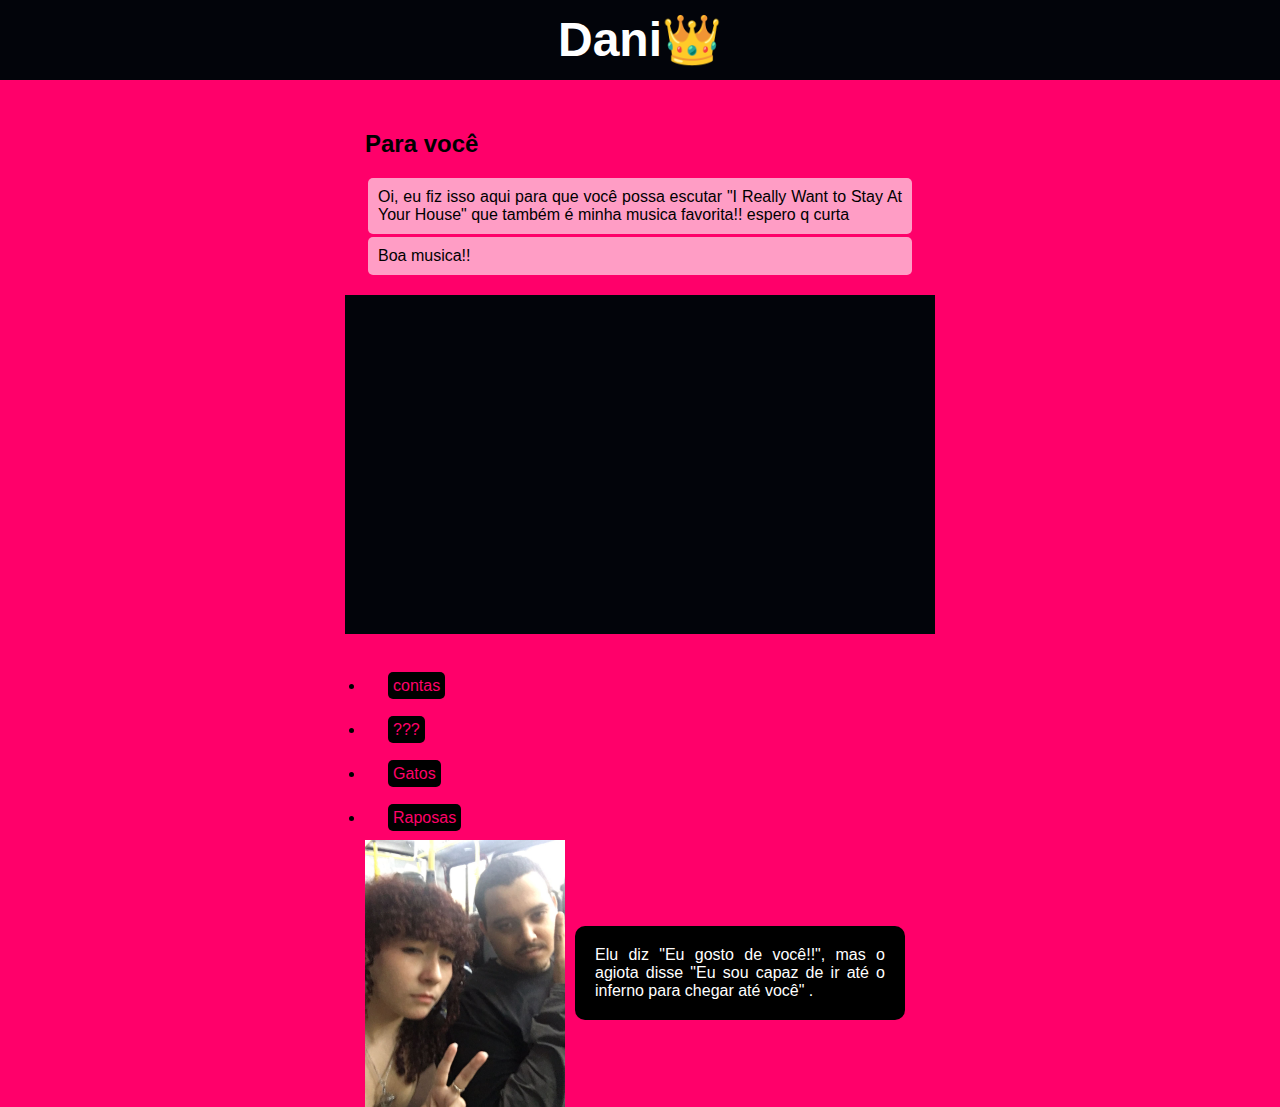
<file: index.html>
<!DOCTYPE html>
<html lang="pt-br">
<head>
    <meta charset="UTF-8">
    <meta http-equiv="X-UA-Compatible" content="IE=edge">
    <meta name="viewport" content="width=device-width, initial-scale=1.0">
    <title>Para meu viadinho</title>
    <link rel="stylesheet" href="style.css">
    <link rel="shortcut icon" href="img/icone.ico" type="image/x-icon">
</head>

<body>
    <header>
        <h1><a href="https://www.instagram.com/brooke.spyinx_cos/" target="_blank" rel="external" >Dani👑</a></h1>
        <script>
           /* var nome = prompt('qual é o seu nome ?');
            document.write(` <strong>${nome};-; </strong> `);*/
        </script>

    </header>

    <main>
        <section>
           <h2>Para você</h2> 
           <div class="text">
                <p>Oi, eu fiz isso aqui para que você possa escutar "I Really Want to Stay At Your House" que também é minha musica favorita!! espero q curta </p>
                <p>Boa musica!!</p>
           </div>
        </section>

        <div id="video">
            <iframe width="560" height="315" src="https://www.youtube.com/embed/KvMY1uzSC1E?si=aauFAQ4Z9SZnoeR2" title="YouTube video player" frameborder="0" allow="accelerometer; autoplay; clipboard-write; encrypted-media; gyroscope; picture-in-picture; web-share" referrerpolicy="strict-origin-when-cross-origin" allowfullscreen></iframe>
        </div>

        <nav>
            <ul>
            

                <li><a href="contas/escolha.html">contas</a></li>

                <li><a href="Segredo/index.html">???</a></li>

                <li><a href="Gatos/index.html">Gatos</a></li>

                <li><a href="Raposa/index.html">Raposas</a></li>

            </ul>
        </nav>

        <article>
            <img src="img/eu&ela.jpg" alt="Eu & Ela">
            <p id="texto">Elu diz "Eu gosto de você!!", mas o agiota disse "Eu sou capaz de ir até o inferno para chegar até você" .</p>
        </article>
    </main>
</body>
</html>
</file>
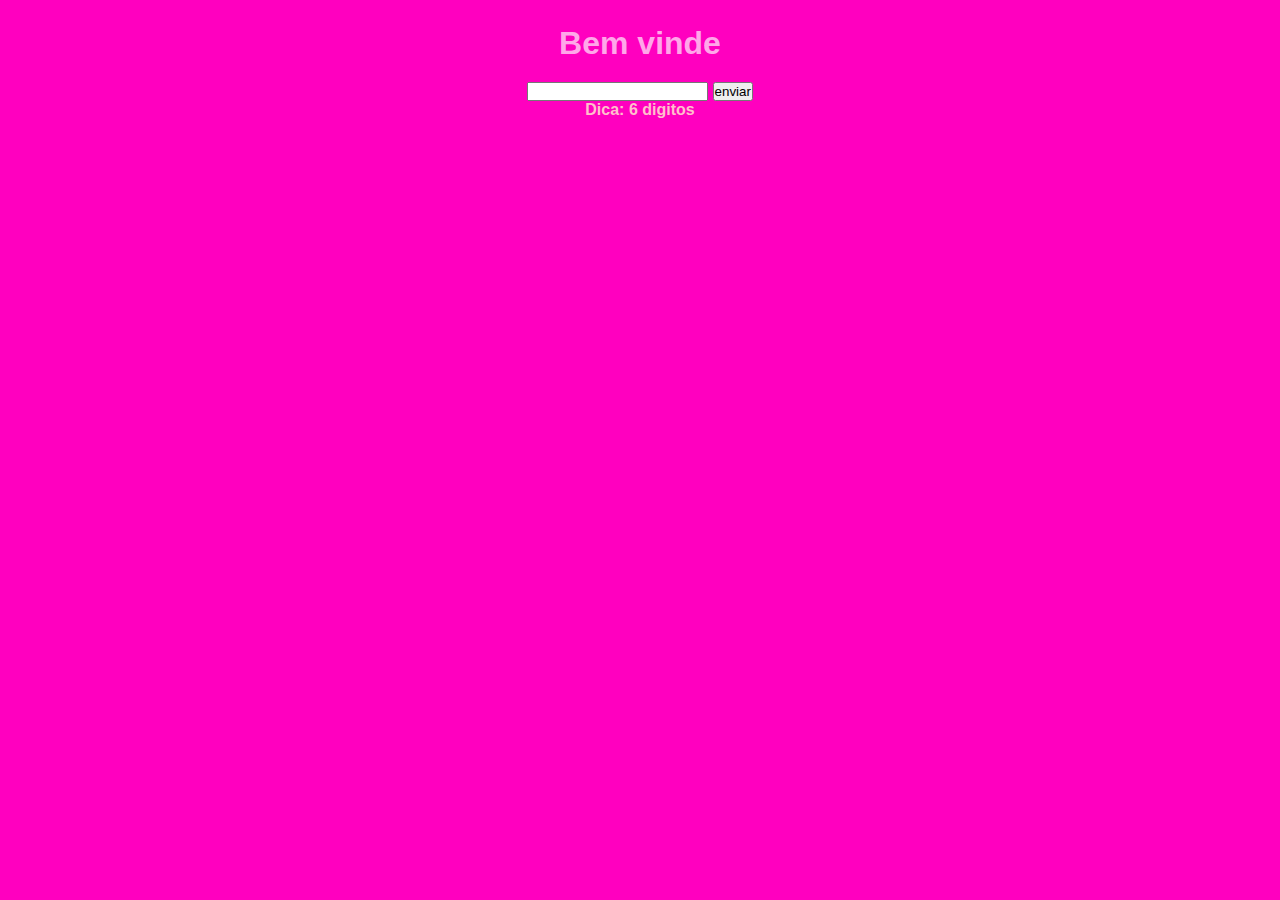
<file: Segredo/index.html>
<!DOCTYPE html>
<html lang="pt-br">
<head>
    <meta charset="UTF-8">
    <meta http-equiv="X-UA-Compatible" content="IE=edge">
    <meta name="viewport" content="width=device-width, initial-scale=1.0">
    <title>:)</title>
    <link rel="stylesheet" href="style.css">
</head>
<body>
    <div class="tudo">
        <header>
            <h1>Bem vinde</h1>
        </header>
        <nav>
            <input type="text" id="password" name="tope">

            <button onclick="validator()">enviar</button>
        
            <h4 id="erroId"class="erro erro-not">Dica: 6 digitos</h4>
        
            <script src="validator.js"></script>
            
                </div>
        </nav>
    </div>
</body>
</html>
</file>
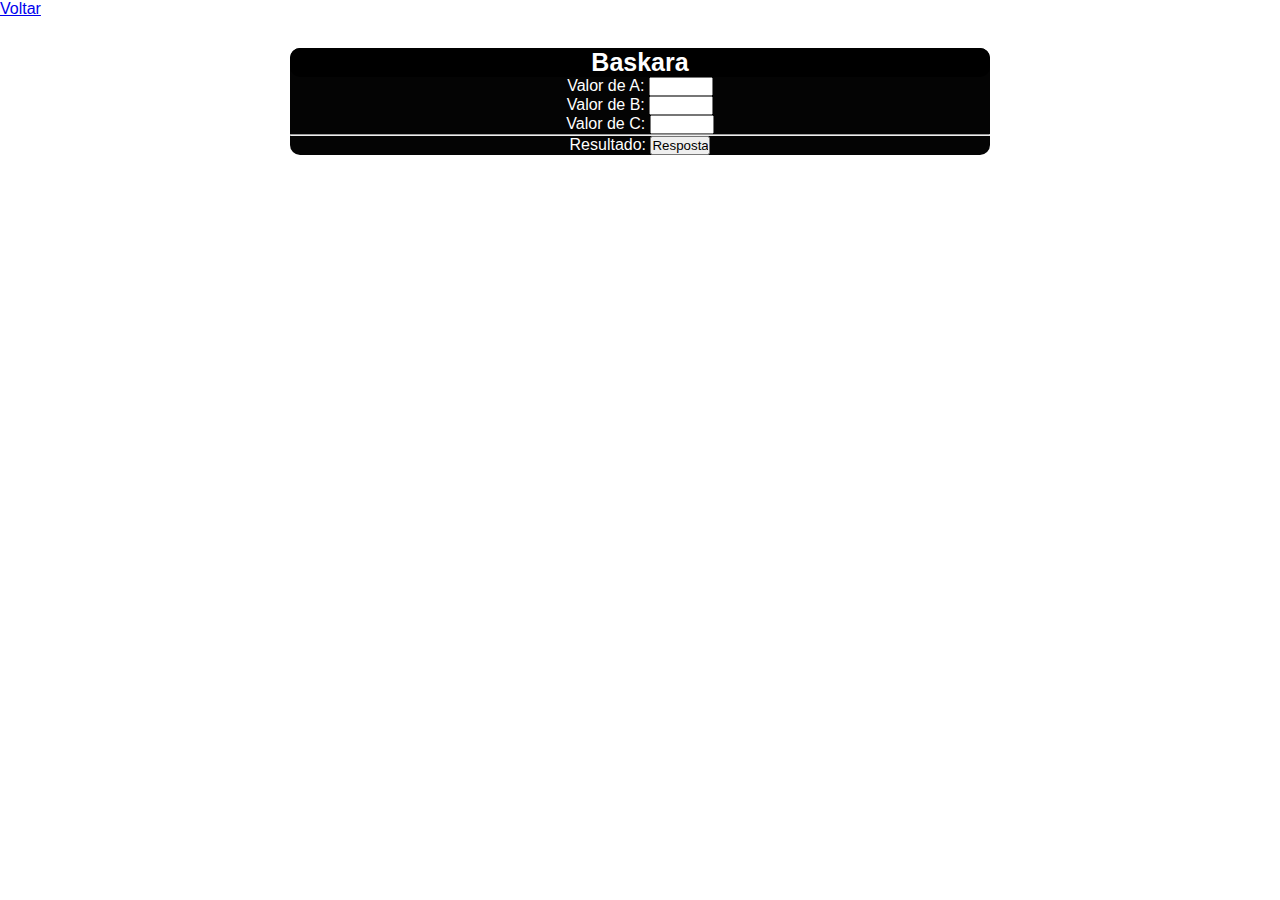
<file: contas/basca.html>
<!DOCTYPE html>
<html lang="pt-br">
<head>
    <meta charset="UTF-8">
    <meta name="viewport" content="width=device-width, initial-scale=1.0">
    <title>Baskara</title>
    <link rel="stylesheet" href="style2.css">
</head>

<body>
    <a href="escolha.html">Voltar</a>
    <div class="tudo" >
        <h1>Baskara</h1>
        Valor de A:
        <input type="number" nome="txTn1" id="txTn1" >
        <br>
        Valor de B:
        <input type="number" nome="txTn2" id="txTn2" >
        <br>
        Valor de C:
        <input type="number" nome="txTn3" id="txTn3" >
        <hr>
        Resultado:
        <input type="button" value="Resposta" onclick="somar()" >

        <div id="res1">  </div>
        <div id="res2">  </div>
        <div id="res3">  </div>

        <div class="partedetudo">
            <script>
            
            /* pronpt
                //primeiro três valores
                var a1 = Number(prompt('qual é a letra A ?'));
                var b1 = Number(prompt('qual é a letra B ?'));
                var c1 = Number(prompt('qual é a letra C ?'));
            */
                
            function somar(){

                //ligação com o imputi
                var letraa = document.getElementById('txTn1');
                var letrab = document.getElementById('txTn2');
                var letrac = document.getElementById('txTn3');
                var res = document.getElementById('res');
                
                var a1 = Number(letraa.value)
                var b1 = Number(letrab.value)
                var c1 = Number(letrac.value)


                //primeira formula
                var Bq = b1 ** 2
                var mul2 = 4 * a1
                var mul3 = mul2 * c1
                var delta = Bq - mul3
            
                //segunda formula
                var p2 = -1 * b1
                var raiz = Math.sqrt(delta)
                var pdb = 2 * a1
            
                //terceira formula +
                var b2 = p2+raiz
                var resuposi = b2 / pdb
            
                //terceira formula -
                var b2 = p2-raiz
                var resunega = b2 / pdb


                res1.innerHTML = `Delta = ${delta}`
                res2.innerHTML = `X1 = ${resuposi}`
                res3.innerHTML = `X2 = ${resunega}`
            }
             /* resultado no prompt 

                document.write(`Resultado (delta)= ${delta}`);//resultado de delta
                document.write(`<br>`);
                document.write(`Resultado (X1)= ${resuposi}`);//resultado +
                document.write('<br>');
                document.write(`Resultado (X2)= ${resunega}`);//resultado -
                document.write('<br>');
                document.write(`Resultado (X2)= ${resunega1}`);
                document.write('<br>');
                document.write(`Resultado (X2)= ${pdb}`);
                document.write('<br>');*/
            
            </script>
        </div>
    </div>
</body>
</html>
</file>
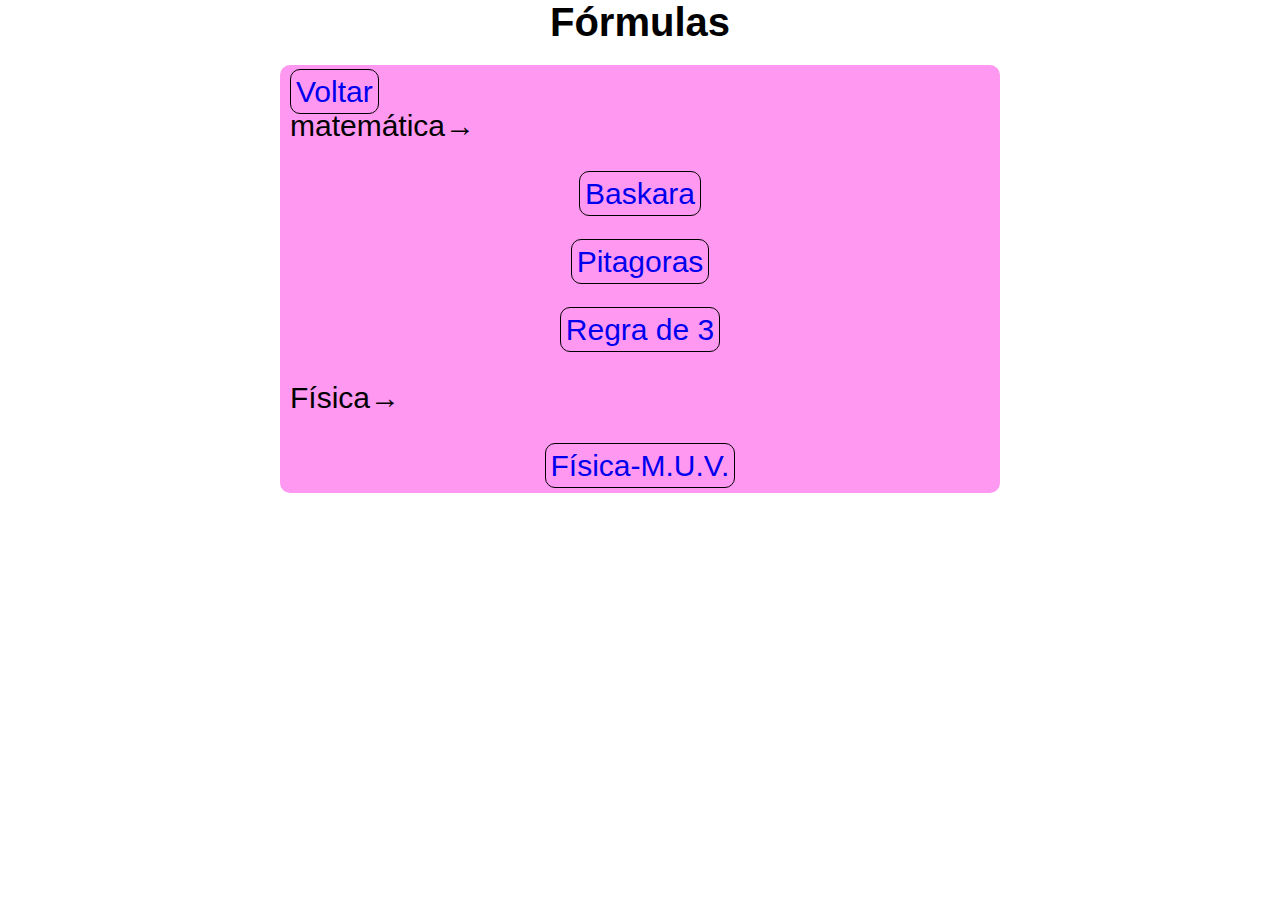
<file: contas/escolha.html>
<!DOCTYPE html>
<html lang="pt-br">
<head>
    <meta charset="UTF-8">
    <meta name="viewport" content="width=device-width, initial-scale=1.0">
    <title>formula</title>
    <link rel="stylesheet" href="style3.css">
</head>
<body>
    <header>
        <h1>Fórmulas</h1>
    </header>
    <div id="tudo">
        <a href="../index.html">Voltar</a>
            <div id="links" >
                <p>matemática→</p><br>
                                    <div class="dd" >
                                        <a href="basca.html">Baskara</a>
                                    </div>
                                                                <br>
                                    <div class="dd">
                                        <a href="pitagoras.html">Pitagoras</a>
                                    </div>
                                                                <br>
                                    <div>
                                        <a href="tres.html">Regra de 3</a>
                                    </div><br>
                <p>Física→</p>
                                    <br>
                                        <div>
                                            <a href="velof.html">Física-M.U.V.</a>
                                        </div>
                </div>
        </div>

    <script>
        
        function aparecer(){
            var apare = document.getElementById('matematica')
            
        }

    </script>

</body>
</html>
</file>
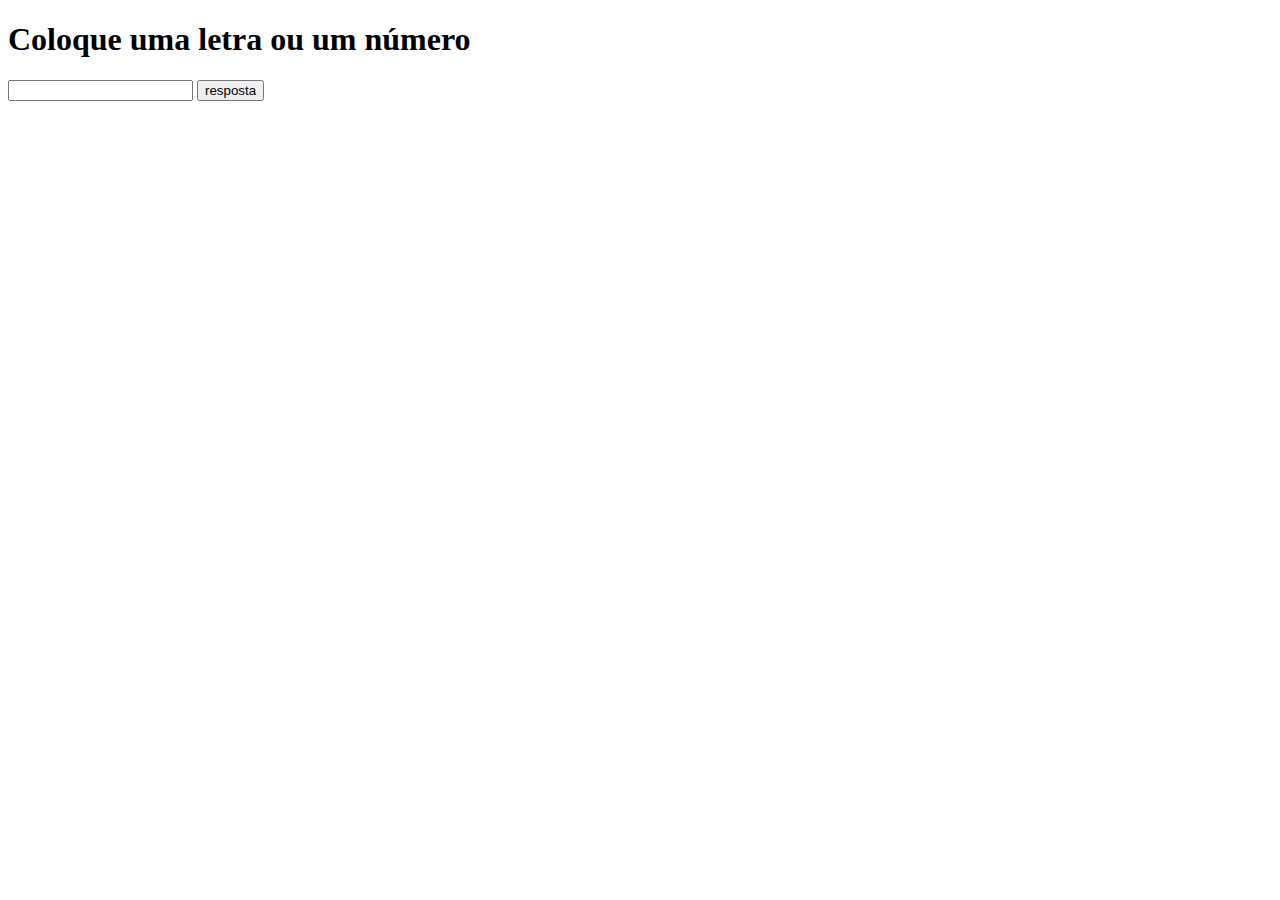
<file: contas/modelo.html>
<!DOCTYPE html>
<html lang="pt-br">
<head>
    <meta charset="UTF-8">
    <meta name="viewport" content="width=device-width, initial-scale=1.0">
    <title>...</title>
</head>
<body>
    
    <h1>Coloque uma letra ou um número</h1>
    <input type="text" name="Tt1" id="Tt1">
    <input type="button" value="resposta" onclick="resposta()">
    <div id="res"></div>

    <script>

        function resposta(){

            var v1 = document.getElementById('Tt1').value

            if (isNaN(v1)){
                res.innerHTML += `<p>Não é um Numero</p>`
            }else{
                res.innerHTML += `<p>É um numero</p>`
            }

        }

    </script>

</body>
</html>
</file>
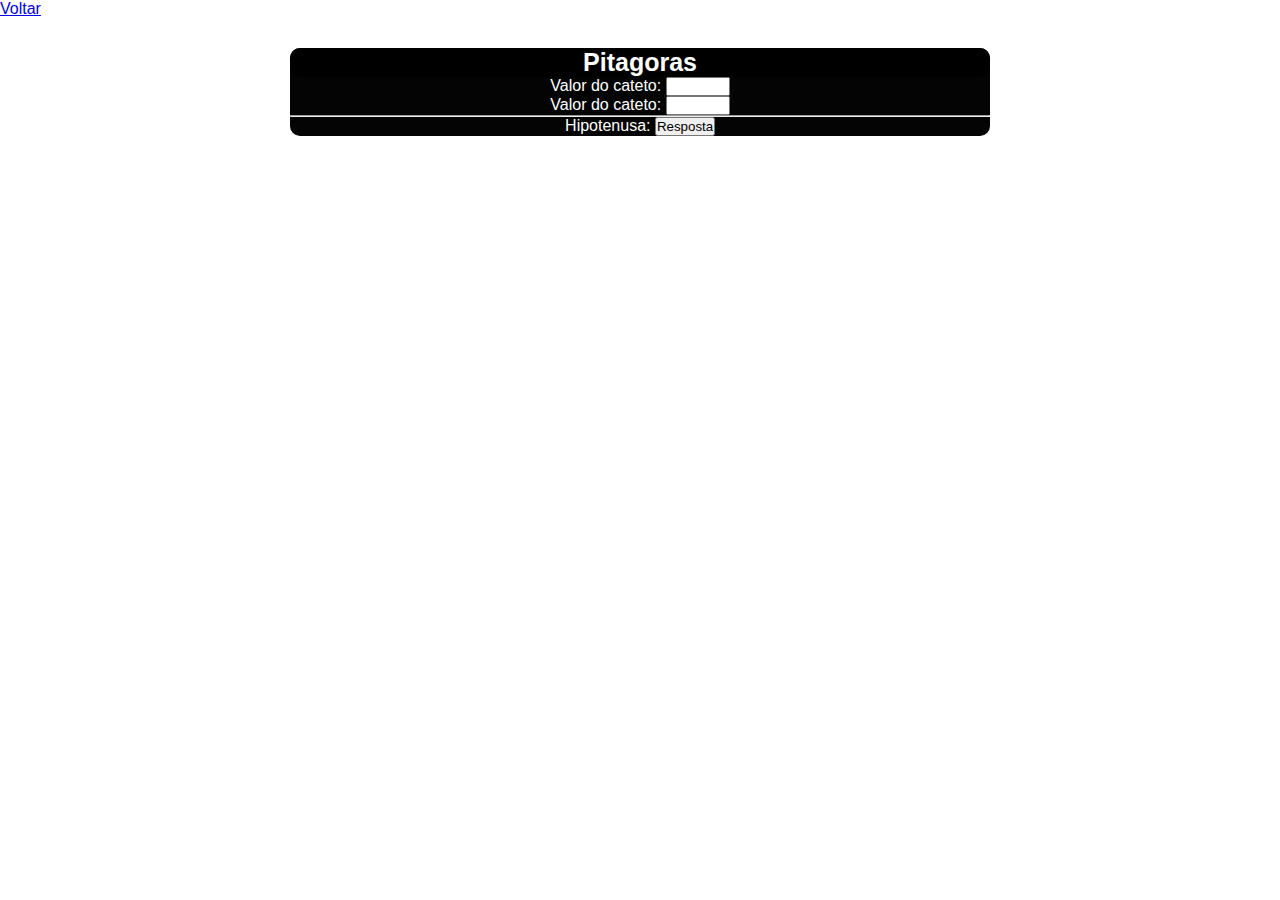
<file: contas/pitagoras.html>
<!DOCTYPE html>
<html lang="pt-br">
<head>
    <meta charset="UTF-8">
    <meta http-equiv="X-UA-Compatible" content="IE=edge">
    <meta name="viewport" content="width=device-width, initial-scale=1.0">
    <title>Pitagoras</title>
    <link rel="stylesheet" href="style2.css">
    <style>
        body{
            font-family: Arial, Helvetica, sans-serif;
        }
    </style>
</head>
<body>
    <a href="escolha.html">Voltar</a>
    <div class="tudo" > 
        <h1>Pitagoras</h1>
        Valor do cateto:
        <input type="number" name="Pn1" id="Pn1" >
        <br>
        Valor do cateto:
        <input type="number" name="Pn2" id="Pn2" >
        <hr>
        Hipotenusa:
        <input type="button" value="Resposta" onclick="somar()" >

        <div id="res"></div>


        <div class="tudo" >
            <script>
                function somar(){
           /* pronpt
            var n1= Number(prompt('coloque o valor do cateto'))
            var n2= Number(prompt('coloque o valor do cateto '))*/

            //ligação com o input

            var vp1 = document.getElementById('Pn1')
            var vp2 = document.getElementById('Pn2')

            var n1 = Number(vp1.value)
            var n2 = Number(vp2.value)

            //conta
            var s1 = n1**2
            var s2 = n2**2
            var s = s1 + s2
            var r = Math.sqrt(s)

            res.innerHTML = `resposta é ${r}`
                }
            </script>
        </div>
    </div>
</body>
</html>
</file>
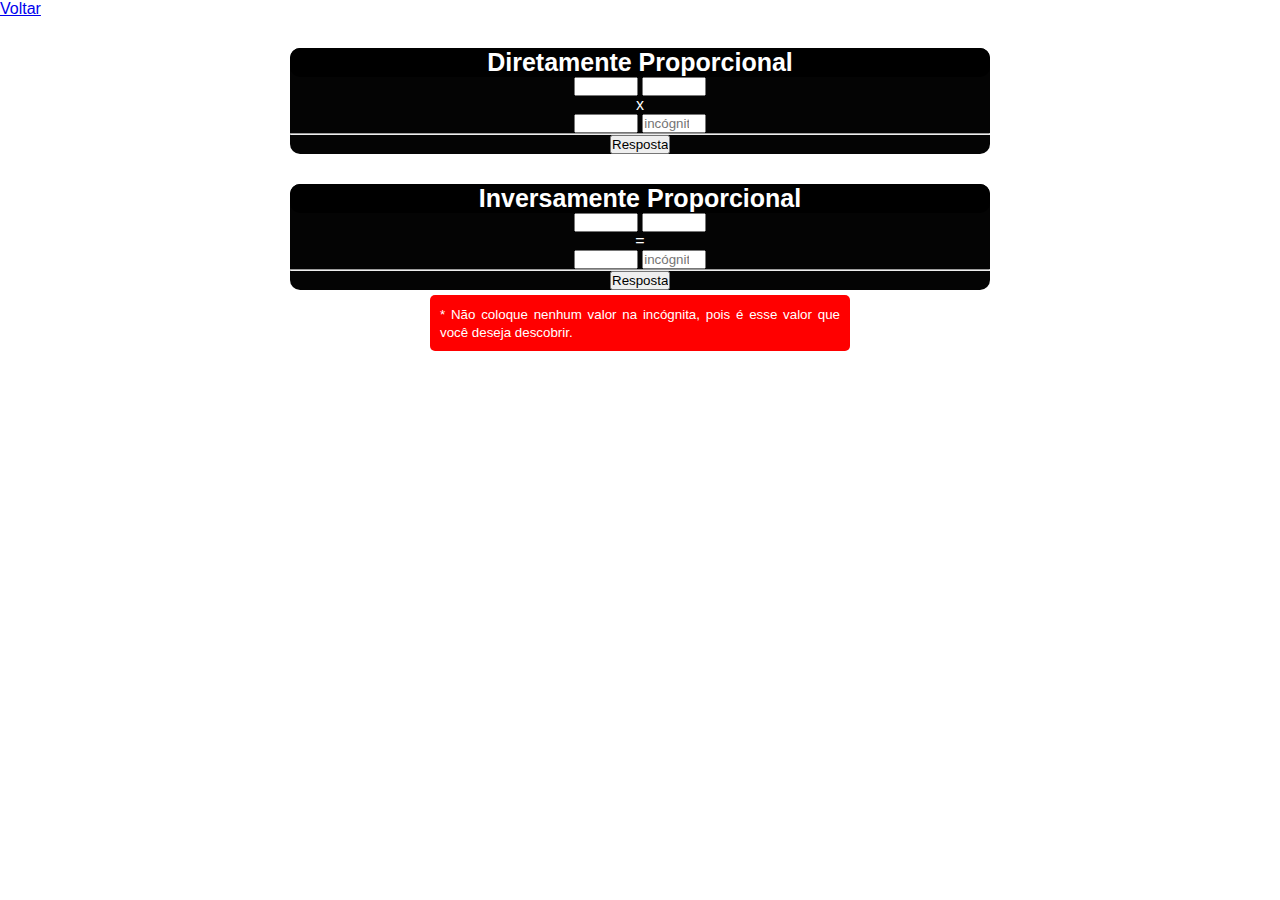
<file: contas/tres.html>
<!DOCTYPE html>
<html lang="pt-br">
<head>
    <meta charset="UTF-8">
    <meta name="viewport" content="width=device-width, initial-scale=1.0">
    <title>Regra de três</title>
    <link rel="stylesheet" href="style2.css">
</head>

<script>
        function somar(){
            //ligação com o input
            var vdp1 = document.getElementById('Pn1')
            var vdp3 = document.getElementById('Pn3')
            var vdp2 = document.getElementById('Pn2')
            var vdp4 = document.getElementById('Pn4')

            var n1 = Number(vdp1.value)
            var n3 = Number(vdp3.value)
            var n2 = Number(vdp2.value)
            var n4 = Number(vdp4.value)
            
            //conta cruzada
            var v1 = (n2 * n3) / n1

            res.innerHTML = `A resposta é ${v1}`
        }
        function somarr(){
               
               //ligação com o input
               var vip1 = document.getElementById('IV1')
               var vip3 = document.getElementById('IV3')
               var vip2 = document.getElementById('IV2')
               var vip4 = document.getElementById('IV4')

               var v1 = Number(vip1.value)
               var v3 = Number(vip3.value)
               var v2 = Number(vip2.value)
               var v4 = Number(vip4.value)
               
               //conta cruzada
               var vf1 = (v1 * v3) / v2

               res1.innerHTML = `A resposta é ${vf1}`
           }
</script>

<body>
    <a href="escolha.html">Voltar</a> 
        <div class="tudo" >

            <h1>Diretamente Proporcional</h1>
            
            <input type="number" name="Pn1" id="Pn1" >
            <input type="number" name="Pn3" id="Pn3" >

            <br>
            x
            <br>
            
            <input type="number" name="Pn2" id="Pn2" >
            <input type="number" name="Pn4" id="Pn4" placeholder="incógnita" >
            <hr>
            <input type="button" value="Resposta" onclick="somar()" >
    
            <div id="res"></div>
        </div>

        <div class="tudo">

            <h1>Inversamente Proporcional</h1>
            
            <input type="number" name="IV1" id="IV1" >
            <input type="number" name="IV3" id="IV3" >
            
            <br>
            =
            <br>
            
            <input type="number" name="IV2" id="IV2" >
            <input type="number" name="IV4" id="IV4" placeholder="incógnita" >
            <hr>
            
            <input type="button" value="Resposta" onclick="somarr()" >
    
            <div id="res1"></div>
        </div>

            <div class="recado" >
                        <small> * Não coloque nenhum valor na incógnita, pois é esse valor que você deseja descobrir.</small>
            </div>
</body>
</html>
</file>
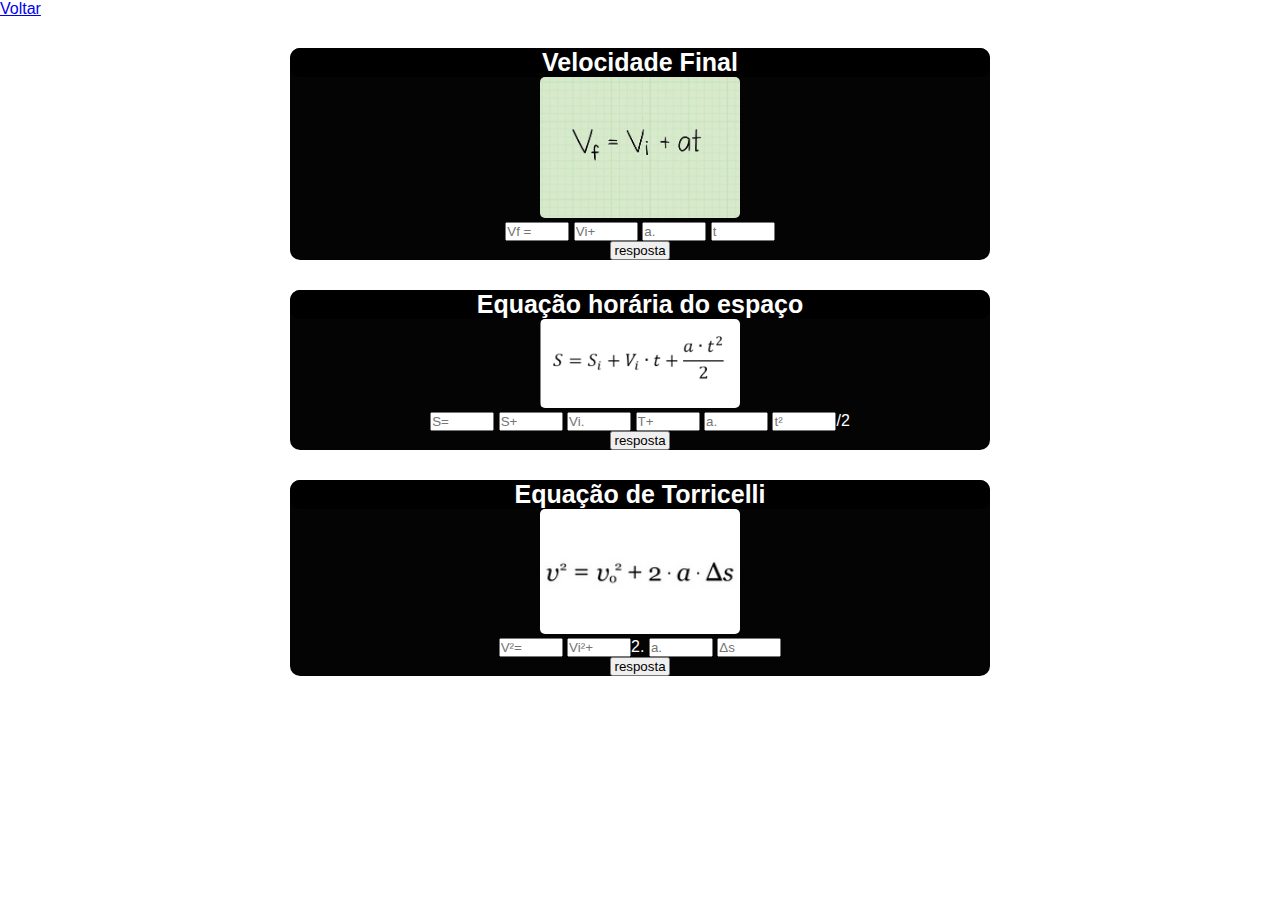
<file: contas/velof.html>
<!DOCTYPE html>
<html lang="pt-br">
<head>
    <meta charset="UTF-8">
    <meta name="viewport" content="width=device-width, initial-scale=1.0">
    <title>VELOCIDADE</title>
    <link rel="stylesheet" href="style2.css">
</head>
<body>
    <a href="escolha.html">Voltar</a>
    <div class="tudo">
        
        <h1>Velocidade Final</h1>

        <img src="img/con-1.png" alt="">
        <br>
            <input type="text" name="Tt1" id="Tt1" placeholder="Vf =" >
            <input type="text" name="Tt2" id="Tt2"  placeholder="Vi+" >
            <input type="text" name="Tt3" id="Tt3"  placeholder="a." >
            <input type="text" name="Tt4" id="Tt4"  placeholder="t" >
        <br>
        <input type="button" value="resposta" onclick="resposta()">
        <div id="res1"></div>

    </div>

    <div class="tudo">
            
        <h1>Equação horária do espaço </h1>

        <img src="img/cont-2.png" alt="">
        <br>
            <input type="text" name="s1" id="s1"  placeholder="S=">
            <input type="text" name="si" id="si"  placeholder="S+" >
            <input type="text" name="vi" id="vi"  placeholder="Vi." >
            <input type="text" name="T1" id="T1"  placeholder="T+" >
            <input type="text" name="a1" id="a1"  placeholder="a." >
            <input type="text" name="T2" id="T2"  placeholder="t²" >/2
        <br>
        <input type="button" value="resposta" onclick="calcular()">
        <div id="res"></div>
    </div>

    <div class="tudo">

        <h1>Equação de Torricelli</h1>
        <img src="img/cont-3.png" alt="">
         <br>
            <input type="text" name="v2" id="v2"  placeholder="V²=" >
            <input type="text" name="vi2" id="vi2"  placeholder="Vi²+">2.
            <input type="text" name="a" id="a"  placeholder="a." >
            <input type="text" name="deltas" id="deltas"  placeholder="Δs" >
        <br>
        <input type="button" value="resposta" onclick="conta()">
        <div id="res2"></div>

    </div>
        <script>

        function resposta(){

            var v11 = document.getElementById('Tt1').value;
            var v22 = document.getElementById('Tt2').value;
            var v33 = document.getElementById('Tt3').value;
            var v44 = document.getElementById('Tt4').value;

            var v1 = parseFloat(v11);
            var v2 = parseFloat(v22);
            var v3 = parseFloat(v33);
            var v4 = parseFloat(v44);

            if (isNaN(v1)){
                var r1 = v3*v4
                var r2 = r1 + v2
                res1.innerHTML += `<P>A velocidade final é ${r2}</P>`

            }else if(isNaN(v2)){
                var q1 = v3*v4
                var q2 = v1-q1
                res1.innerHTML += `<P>A velocidade inicial é ${q2}</P>`  

            }else if(isNaN(v3)){
                var r1 = v1-v2
                var r2 = r1 / v4
                res1.innerHTML += `<P>O Resultado da aceleração é ${r2}</P>`  

            }else if (isNaN(v4)){
                var r1 = v1-v2
                var r2 = r1 / v3
                res1.innerHTML += `<P>O Resultado do tempo é ${r2}</P>`  
            }
        }

            function calcular(){

                var s  = document.getElementById('s1').value;
                var si = document.getElementById('si').value;
                var vi = document.getElementById('vi').value;
                var t  = document.getElementById('T1').value;
                var a  = document.getElementById('a1').value;
                var t2 = document.getElementById('T2').value;

                var s  = parseFloat(s);
                var si = parseFloat(si);
                var vi = parseFloat(vi);
                var t  = parseFloat(t);
                var a  = parseFloat(a);
                var t2 = parseFloat(t2);

                if (isNaN(s)){

                    var v1 = vi*t 
                    var v2 = t2**2
                    var v3 = a*v2 
                    var v4 = v3/2
                    var v5 = si + v1 + v4

                    res.innerHTML += `<P>O espaço final é ${v5}</P>`

                }else if(isNaN(si)){

                    var v1 = vi*t
                    var v2 = t2**2
                    var v3 = a*v2 
                    var v4 = v3/2
                    var v5 = v1+v4
                    var v6 = s-v5
                    
                    res.innerHTML += `<P>O espaço inicial é ${v6}</P>`

                }else if (isNaN(vi)){

                    var v1 = a*(t**2)/2
                    var v2 = si+v1-s
                    var v3 = v2/vi
                    res.innerHTML += `<P>O espaço inicial é ${r2}</P>`

                }else if (isNaN(t)){

                    res.innerHTML += `<P>Use a fórmula da <strong>velocidade final</strong> para descobrir o <strong>tempo</strong>!</P>`

                }else if (isNaN(a)){


                    res.innerHTML += `<P>Use a fórmula da <strong>velocidade final</strong> para descobrir a <strong>aceleração</strong>!</P>`

                }else if (isNaN(t2)){


                    res.innerHTML += `<P>Use a fórmula da <strong>velocidade final</strong> para descobrir o <strong>tempo</strong>!</P>`
                }
            }

            function conta(){
               
                var v22  = document.getElementById('v2').value;
                var vi22 = document.getElementById('vi2').value;
                var a2  = document.getElementById('a').value;
                var deltas2 = document.getElementById('deltas').value;

                var v22  = parseFloat(v22);
                var vi2 = parseFloat(vi22);
                var a  = parseFloat(a2);
                var deltas = parseFloat(deltas2);

                if (isNaN(v22)){

                    var v1 = vi2**2
                    var v2 = 2*a*deltas
                    var v3 = v1+v2 
                    var v4 = Math.sqrt(v3)

                    res2.innerHTML += `<p>O valor da velocidade final é de ${v4}</p>`

                }else if (isNaN(vi2)){

                    var v1 = v22**2
                    var v2 = 2*a*deltas

                    if (v2 > v1){
                        var v3 = v2 - v1
                    }else {
                        var v3 = v1 - v2
                    }

                    var v4 = Math.sqrt(v3)

                    res2.innerHTML += `<p>O valor da velocidade inicial é de ${v4}</p>`

                }else if (isNaN(a)){

                   res2.innerHTML += `<p>Usse a formula da <strong>velocidade final</strong> para descobrir a aceleração.</p>`

                }else if (isNaN(deltas)){

                    var v1 = v22**2
                    var v2 = vi2**2
                    var v3 = 2*a
                    var v4 = v1-v2
                    var v5 = v4/v3
                    res2.innerHTML += `<p>A variação de espaço é ${v5}</p>`
                }
            }

        </script>

    </div>

</body>
</html>
</file>
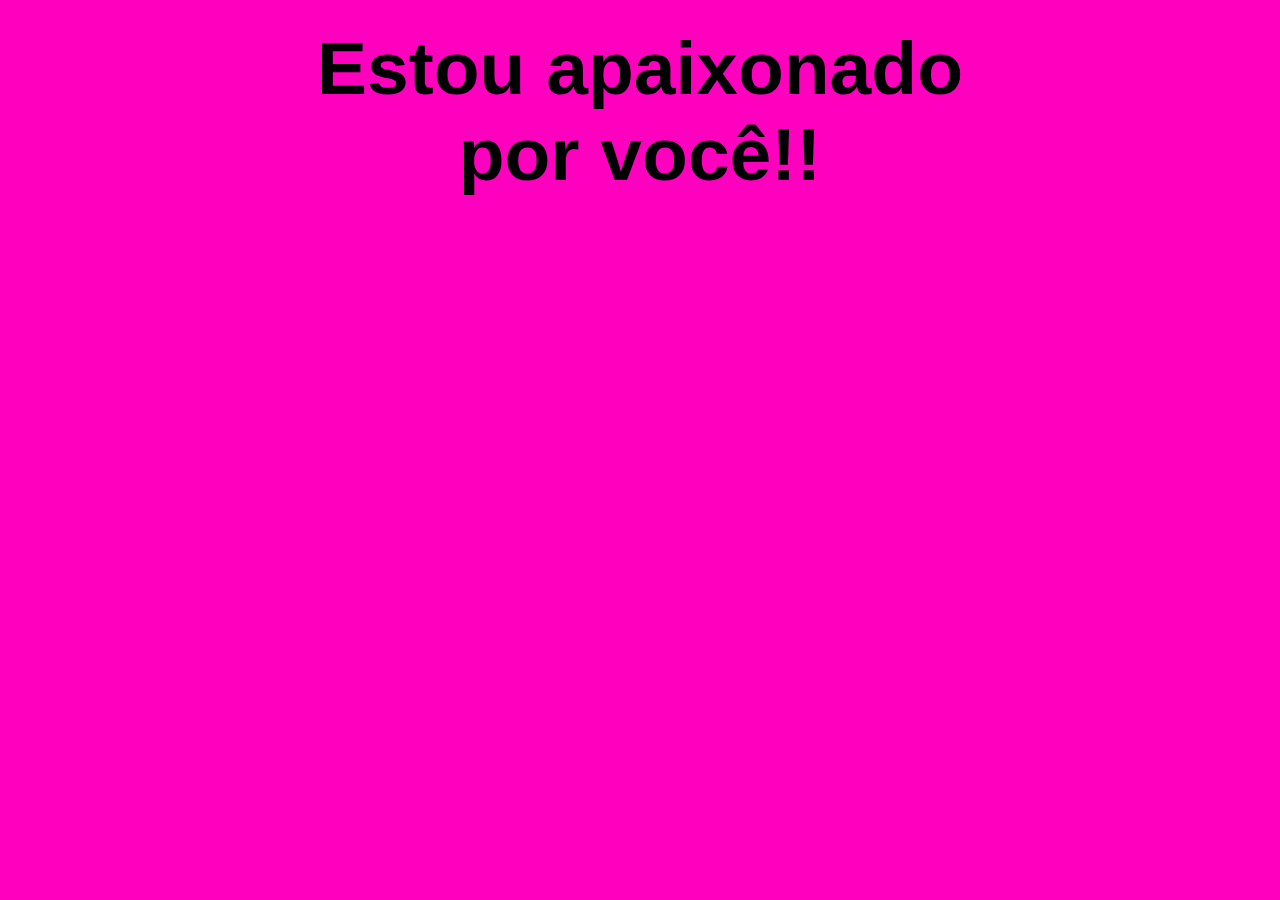
<file: Segredo/viado.html>
<!DOCTYPE html>
<html lang="pt-br">
<head>
    <meta charset="UTF-8">
    <meta http-equiv="X-UA-Compatible" content="IE=edge">
    <meta name="viewport" content="width=device-width, initial-scale=1.0">
    <title>:)</title>
    <link rel="stylesheet" href="style2.css">
</head>
<body>
    <div class="tudo">
        <header>
            <h1>Estou apaixonado por você!!</h1>
        </header>
    
        </nav>
    </div>
</body>
</html>
</file>
<file: style.css>
*{
    margin: 0px;
    padding: 0px;
}

body{
    font-family: Arial, Helvetica, sans-serif;
    background-color: #ff006a;
    color: rgb(0, 0, 0);
}

header{
    background-color: #02040A;
    font-size: clamp(1em, 1em + 1vw, 1.5em);
    color: rgb(0, 0, 0);
    font-family: Arial, Helvetica, sans-serif;
    text-align: center;
    line-height: 80px;
}

article > normal{
    display: block;
}

h1>a{
    background-color: #14083300;
    text-decoration: none;
    color: rgb(255, 255, 255);
}

#video{
    background-color: #02040A;
    margin: 0px -20px 30px -20px;
    padding: 20px;
    padding-bottom: 58%;
    position: relative;
}

#video>iframe{
    position: absolute;
    top: 5%;
    left: 5%;
    width: 90%;
    height: 90%;
}

main{
    margin: auto;
    width: 100%;
    max-width: 550px;
    min-width: 320px;
    text-align: justify;
}

li{
    padding: 13px;
}

li>a{
    text-decoration: none;
    color: #ff006a;
    background-color: rgb(0, 0, 0);
    border-radius: 5px;
    padding: 5px;
}
li>a:hover{
    color: #ffffff;
}

.text{
    margin-top: 20px;
    margin-bottom: 20px;
}

img{
    width: 100%;
}

#texto{
    background-color: black;
    color: rgb(255, 255, 255);
    margin: 10px 10px 10px 10px;
    padding: 20px;
    border-radius: 10px;
}

/*parabéns*/

section{
    max-width: 600px;
    min-width: 320px;
    margin: auto;
    text-align: justify;
    margin-top: 50px; 
}

article{
    display: flex;
    align-items: center;
}

img{
    width: 200px;
}

p{
    padding: 10px;
    background-color: #ffffff9d;
    color: rgb(0, 0, 0);
    border-radius: 5px;
    margin: 3px 3px 0px 3px;
}
footer{
    text-align: center;
    margin: auto;
    margin-top: 10px;
    max-width: 800px;
    min-width: 320px;
    border-radius: 10px 10px 0px 0px;
}

a{
    color: #ffffff;
    margin: 10px;
}
</file>
<file: Segredo/style.css>
*{
    padding: 0px;
    margin: 0px;
}

body{
    font-family: Arial, Helvetica, sans-serif;
    background: linear-gradient(to left, rgb(255, 0, 191), rgba(255, 0, 191));
    color: rgba(255, 255, 255, 0.664);
}

.tudo{
    max-width: 700px;
    min-width: 320px;
    margin: auto;
    text-align: center;
    margin-top: 25px;
}

h4{

    color: pink;
}

nav{
    margin-top: 20px;
}

a{
    text-decoration: none;
    color: aliceblue;
    border-radius: 10px;
    padding: 5px;
}
a:hover{
    border: 1px solid white;
}

.btn btn-danger{
 color: aliceblue;
}
</file>
<file: contas/style2.css>
*{
    margin: 0px;
    padding: 0px;
}

body{
    font-family: Arial, Helvetica, sans-serif;
    font-size: 16px;

}

h1{
    background-color: rgb(0, 0, 0);
    color: white;
    margin: auto;
    text-align: center;
    max-width: 800px;
    min-width: 300px;
    margin-top: 30px;
    border-radius: 10px;
    font-size: 25px;
}

.tudo{
    background-color: rgba(0, 0, 0, 0.986);
    color: rgb(255, 255, 255);
    margin: auto;
    margin-top: 30px;
    text-align: center;
    max-width: 700px;
    min-width: 300px;
    border-radius: 10px;
}

.partedetudo{
    margin: auto;
    width: 300px;
}

img{
    max-width: 200px;
    width: 100%;
    border-radius: 5px;
}

.recado{
    max-width: 400px;
    min-width: 320px;
    margin: auto;
    margin-top: 5px;
    text-align: justify;
    background-color: red;
    padding: 10px;
    border-radius: 5px;
}

small{
    color: white;
}

input{
    width: 60px;
}
</file>
<file: contas/style3.css>
*{
    padding: 0px;
    margin: 0px;
}

body{
    background-color: rgb(255, 255, 255);
    font-family: Arial, Helvetica, sans-serif;
    font-size: 30px;
}

header{
    max-width: 900px;
    min-width: 320px;
    margin: auto;
    text-align: center;
    font-size: 20px;
}

#tudo{
    background-color: rgba(255, 0, 221, 0.404);
    max-width: 700px;
    min-width: 320px;
    margin: auto;
    margin-top: 20px;
    border-radius: 10px;
    padding: 10px;
   
}
#links{
    text-align: center;
}

a{
    text-decoration: none;
    border-radius: 10px;
    border: 1px solid black;
    padding: 5px;
}

a:hover{
    background-color: rgb(209, 96, 96);
    color: rgb(255, 255, 255);
}

p{
    text-align: left;
}
</file>
<file: Segredo/style2.css>
*{
    padding: 0px;
    margin: 0px;
}

body{
    font-family: Arial, Helvetica, sans-serif;
    background: linear-gradient(to left, rgb(255, 0, 191), rgba(255, 0, 191));
    color: rgba(255, 255, 255, 0.664);
}

.tudo{
    max-width: 700px;
    min-width: 320px;
    margin: auto;
    text-align: center;
    margin-top: 25px;
}

h1{
    color: black;
        font-size: 75px;
    
}

nav{
    margin-top: 20px;
}

a{
    text-decoration: none;
    color: aliceblue;
    border-radius: 10px;
    padding: 5px;
}
a:hover{
    border: 1px solid white;
}

.btn btn-danger{
 color: aliceblue;
}
</file>
